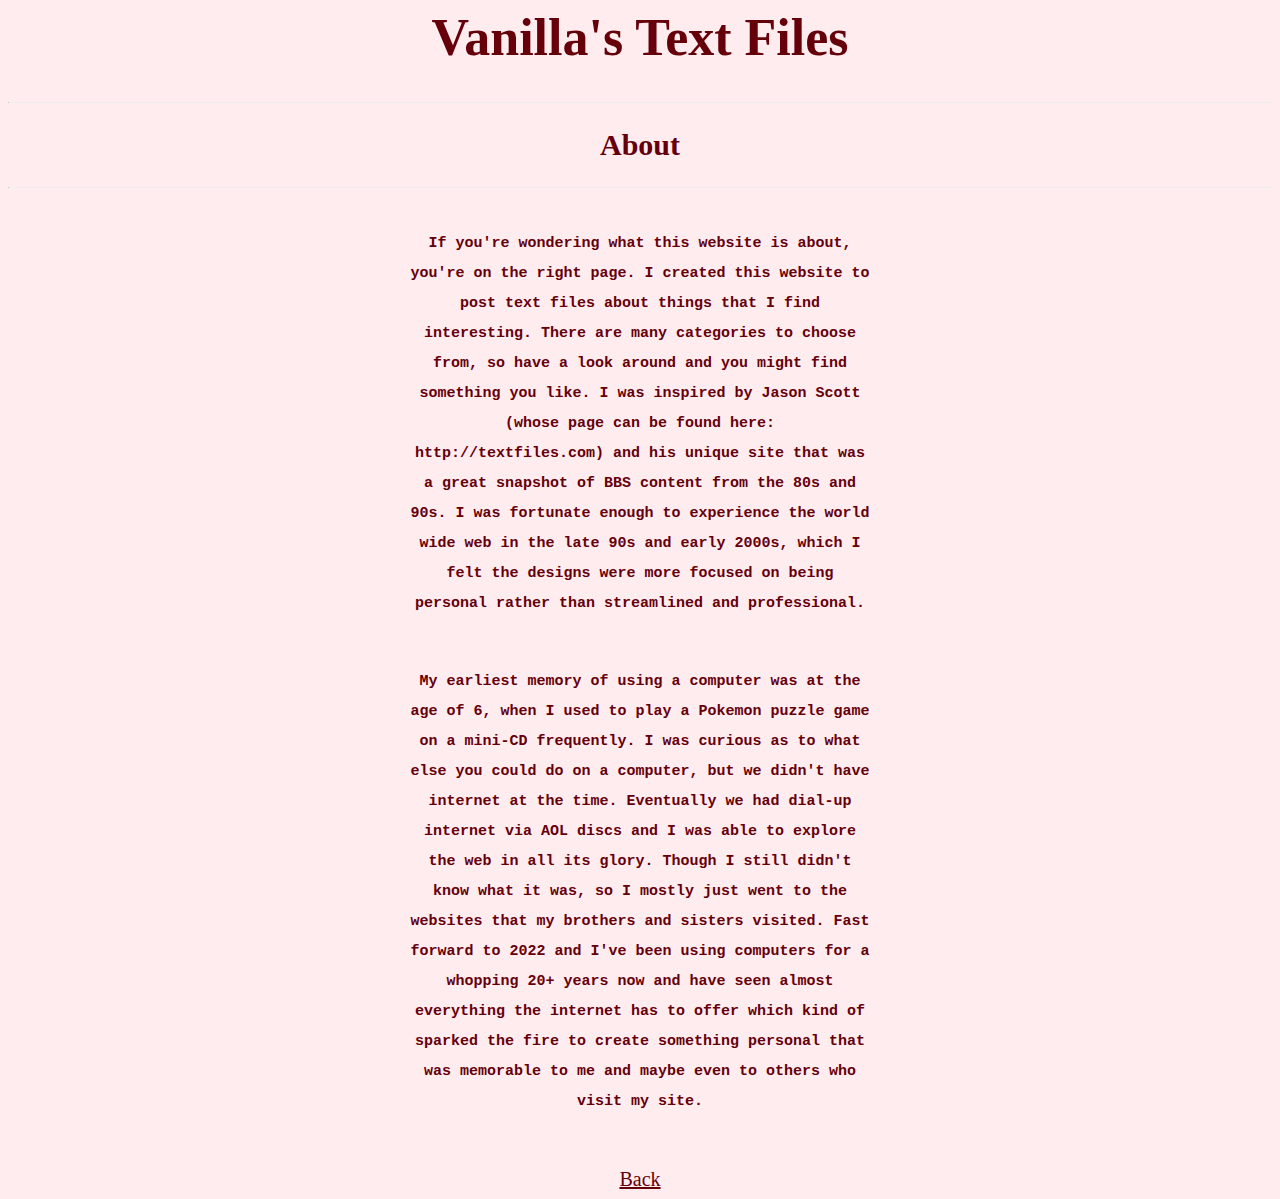
<file: about.html>
<html>
<head>
<link rel="stylesheet" href="default.css">
</head>

<h1></h1>

<hr class="solid">

<h2>
About
</h2>

<hr class="solid">

&nbsp

<h3>
If you're wondering what this website is about, you're on the right page. I created this website to post text files about things that I find interesting. There are many categories to choose from, so have a look
around and you might find something you like. I was inspired by Jason Scott (whose page can be found here: http://textfiles.com) and his unique site that was a great snapshot of BBS content from the 80s and 90s.
I was fortunate enough to experience the world wide web in the late 90s and early 2000s, which I felt the designs were more focused on being personal rather than streamlined and professional.
</h3>

&nbsp

<h3>
My earliest memory of using a computer was at the age of 6, when I used to play a Pokemon puzzle game on a mini-CD frequently. I was curious as to what else you could do on a computer, but we didn't have internet at the time.
Eventually we had dial-up internet via AOL discs and I was able to explore the web in all its glory. Though I still didn't know what it was, so I mostly just went to the websites that my brothers and sisters visited. Fast forward
to 2022 and I've been using computers for a whopping 20+ years now and have seen almost everything the internet has to offer which kind of sparked the fire to create something personal that was memorable to me and maybe even
to others who visit my site.
</h3>

<br></br>

<a href="index.html">Back</a>

</html>
</file>
<file: default.css>
* {
	color: #65000b;
	text-align: center;
}

body {
	background-color: #FFECEF;
}

/* Properties for all headers */
h1,h2,h3,h4 {
	text-align: center;
}

h1 {
	font-size: 52px;
}

h1:after {
	content: "Vanilla's Text Files";
}

/* Header #2 is used a sub-header */
h2 {
	font-size: 30px;
}

/* Header #3 is used for writing standard paragraphs */
h3 {
	font-family: "Courier New";
	font-size: 15px;
	padding-left: 400px;
	padding-right: 400px;
	line-height: 2;
}

/* Solid divider line*/
hr.solid {
	border-top: 1px #bbb;
}

/* Customize links to differentiate them from the regular text */
a {
	font-size: 20px;
}
</file>
